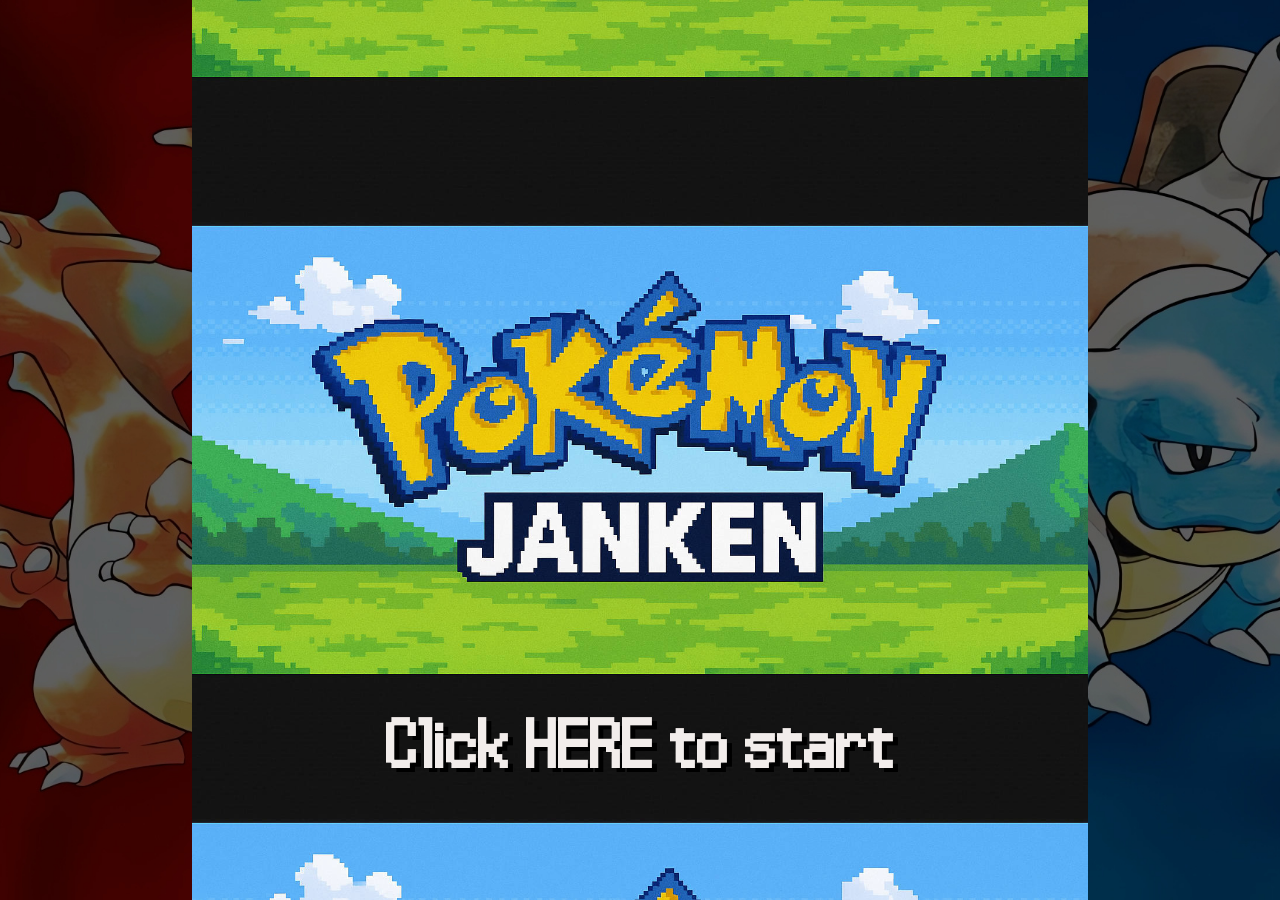
<file: index.html>
<!DOCTYPE html>
<html lang="en">
  <head>
    <meta charset="UTF-8" />
    <meta name="viewport" content="width=device-width, initial-scale=1.0" />
    <title>Pokemon Janken</title>
    <link rel="stylesheet" href="./assets/css/style.css" />
  </head>
  <body>
    <section id="canvas" class="start-screen-bg">
      <div id="start-screen">
        <a href="./game/game-screen.html">Click HERE to start</a>
      </div>
    </section>
    <script src="./assets/js/app.js"></script>
  </body>
</html>
</file>
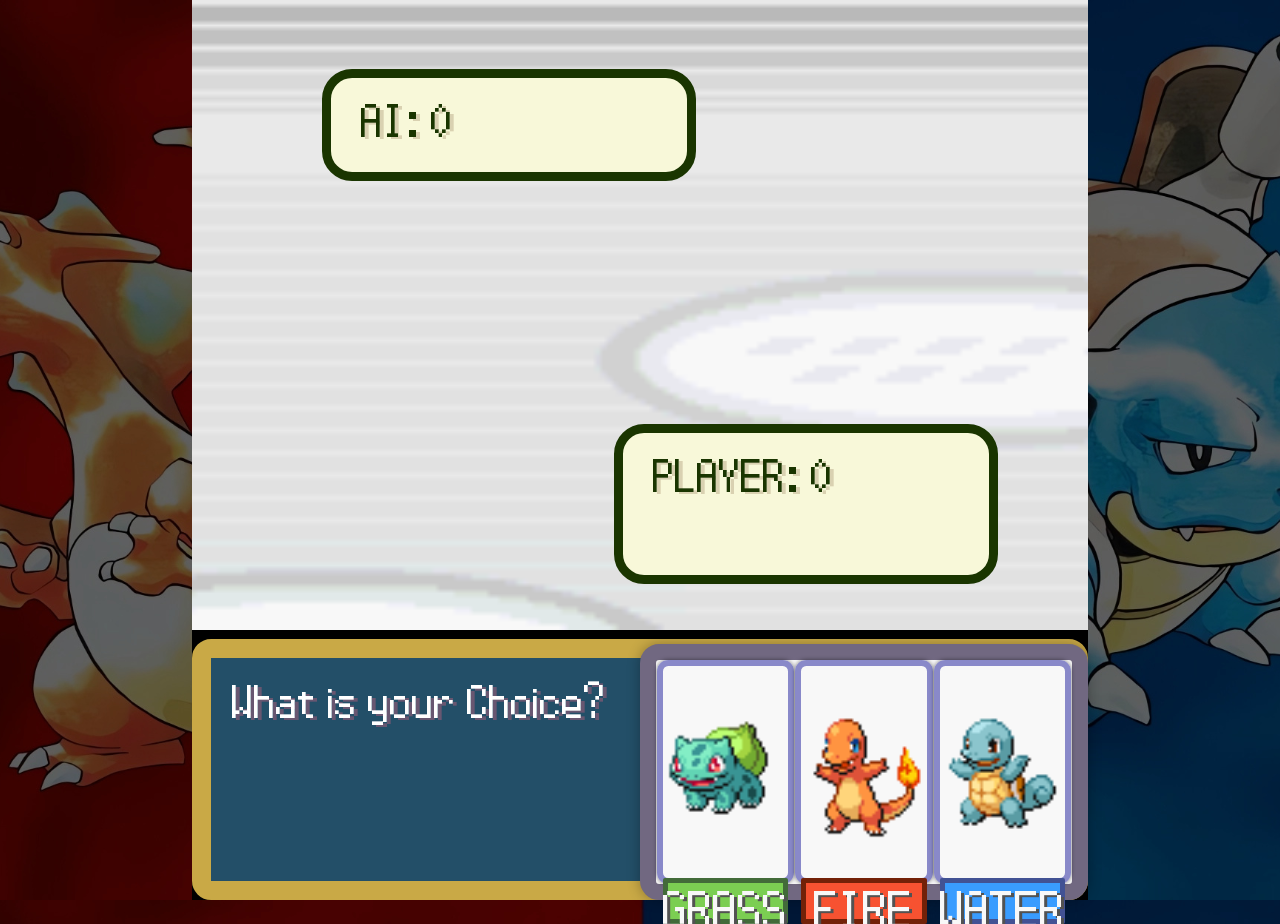
<file: game/game-screen.html>
<!DOCTYPE html>
<html lang="en">
  <head>
    <meta charset="UTF-8" />
    <meta name="viewport" content="width=device-width, initial-scale=1.0" />
    <title>Pokemon Janken</title>
    <link rel="stylesheet" href="../assets/css/style.css" />
  </head>
  <body>
    <!-- Main game container with both players and controls -->
    <section id="canvas">
      <!-- Area showing current round with computer and player sides -->
      <div id="game-screen-active" class="flex">
        <!-- Computer side: score panel and chosen Pokémon -->
        <div id="game-screen-computer" class="flex">
          <div id="ai-score" class="status-box">
            <span>AI: 0</span>
          </div>
          <div id="ai-pokemon">
            <img src="../assets/images/0.png" />
          </div>
        </div>

        <!-- Player side: chosen Pokémon and score display -->
        <div id="game-screen-player" class="flex">
          <div id="player-pokemon">
            <img src="../assets/images/back/0.png" />
          </div>
          <div id="player-score" class="status-box">
            <span>PLAYER: 0</span>
          </div>
        </div>
      </div>

      <!-- Player move selection buttons -->
      <div id="pokemon-box">
        <div class="pokemon-card">
          <img id="grass" src="../assets/images/static/1.png" />
          <button id="btnGrass">GRASS</button>
        </div>
        <div class="pokemon-card">
          <img id="fire" src="../assets/images/static/4.png" />
          <button id="btnFire">FIRE</button>
        </div>
        <div class="pokemon-card">
          <img id="water" src="../assets/images/static/7.png" />
          <button id="btnWater">WATER</button>
        </div>
      </div>
      <!-- In-game message banner -->
      <div id="game-screen-overlay">
        <span>What is your Choice?</span>
      </div>
    </section>
    <script src="../assets/js/app.js"></script>
  </body>
</html>
</file>
<file: assets/css/style.css>
/* Initial setup */
*,
*::before,
*::after {
  box-sizing: border-box;
}

html,
body {
  height: 100%;
  font-size: 16px;
}

/* Full-screen backdrop and base typography */
body {
  margin: 0;
  display: flex;
  background-image: url("../images/background.jpeg");
  background-size: cover;
  background-position: center;
  justify-content: center;
  font-family: "Power Clear";
}

/* Neutralize default button chrome so custom styles stand out */
button {
  background: none;
  border: none;
}

a {
  font-family: "Power Clear";
  text-decoration: none;
  color: #f2edeb;
}

img {
  display: block;
  width: 100%;
  height: 100%;
}

/* Start screen splash artwork */
.start-screen-bg {
  background-image: url(../images/title-bg.jpg);
  background-size: contain;
  align-items: flex-end;
}

/* Shared battle backdrop for the active game */
.game-screen-bg {
  background-image: url(../images/battle-background2.png);
  background-size: contain;
  background-repeat: no-repeat;
}

/* Primary canvas that holds both game and control layers */
#canvas {
  background-color: #000;
  background-position: center;
  color: #fff;
  display: flex;
  justify-content: space-between;
  flex-direction: column;
  align-items: center;
  position: relative;
  width: 70%;
}

/* Font */
@font-face {
  font-family: "Power Clear";
  src: url(../font/power-clear.ttf);
}

/* Utility class */
.flex {
  display: flex;
}

/* Main */
#start-screen {
  position: absolute;
  bottom: 15%;
}

#start-screen a {
  font-size: 4.38em;
  text-shadow: 5px 4px 0 #000;
  font-weight: 900;
  transition: 0.3s ease;
}

#start-screen a:hover {
  color: #7a7676;
  transition: 0.3s ease;
}
/* Game screen */
/* Main battle board container */
#game-screen-active {
  width: 100%;
  height: 70%;
  background-image: url(../images/battle-background2.png);
  background-size: cover;
  background-position: center;
  flex-direction: column;
}

/* Computer opponent layout and positioning */
#game-screen-computer {
  height: 60%;
  align-items: center;
  justify-content: space-between;
}

/* Computer Pokémon sprite wrapper */
#ai-pokemon {
  max-height: 100%;
  margin-right: 12rem;
  margin-top: 5rem;
}

#ai-pokemon img {
  width: 12.5rem;
}

/* Player side layout mirrors computer section */
#game-screen-player {
  height: 40%;
  align-items: center;
  justify-content: space-between;
}

/* Player Pokémon sprite wrapper */
#player-pokemon {
  max-height: 100%;
  overflow: hidden;
  margin-left: 8rem;
}

#player-pokemon img {
  width: 21.2rem;
  object-fit: cover;
}

.status-box {
  background-color: #f8f8d9;
  width: 25rem;

  padding: 1.25rem 1.88rem;
  border: 9px solid #1a3500;
  border-radius: 1.88rem;
}

.status-box span {
  font-size: 3rem;
  color: #1a3500;
  text-shadow: 4px 2px 0 #d9d1b1;
}

#ai-score {
  margin: 0 0 8rem 8.1rem;
  height: 7rem;
}

#player-score {
  width: 27rem;
  margin-right: 90px;
  height: 10rem;
}

/* Prompt/announcement bar across the bottom */
#game-screen-overlay {
  background: #234f68;
  height: 29%;
  width: 100%;
  border: 1.2rem solid #c9a946;
  border-radius: 1.2rem;
  display: flex;
  padding: 1.3rem;
}

#game-screen-overlay span {
  font-size: 3rem;
  text-shadow: 4px 2px 0px #685771;
}

/* Section containing selectable Pokémon cards */
#pokemon-box {
  display: flex;
  position: absolute;
  right: 0;
  bottom: 0;
  background-color: #f8f8f8;
  height: 16em;
  width: 50%;
  align-items: center;
  border: 1rem solid #716881;
  border-radius: 1.2rem;
  box-shadow: 0 0 0.8rem rgba(0, 0, 0, 0.3);
  justify-content: space-evenly;
}

/* Individual Pokémon choice card */
.pokemon-card {
  width: 33%;
  height: 100%;
  display: flex;
  flex-direction: column;
  justify-content: space-between;
  align-items: center;
  border: 6px solid #8989c9;
  border-radius: 0.7rem;
  box-shadow: 0 0 4px rgba(0, 0, 0, 0.5);
  cursor: pointer;
  transition: 0.1s ease;
}

.pokemon-card:hover {
  transform: translateY(-7px);
  transition: 0.1s ease;
}

.pokemon-card img {
  width: 16.8rem;
  object-fit: cover;
}

/* Move selection button styling */
.pokemon-card button {
  font-family: "Power Clear";
  height: 6rem;
  width: 100%;
  cursor: pointer;
  font-size: 3.4rem;
  color: #f8f8f8;
  text-shadow: 3px 2px 0px #525252;
  display: flex;
  justify-content: center;
  border-radius: 2px;
}

#btnGrass {
  background-color: #7bce52;
  border: 5px solid #426b39;
}

#btnFire {
  background-color: #f75231;
  border: 5px solid #732108;
}

#btnWater {
  background-color: #399cff;
  border: 5px solid #425294;
}
</file>
